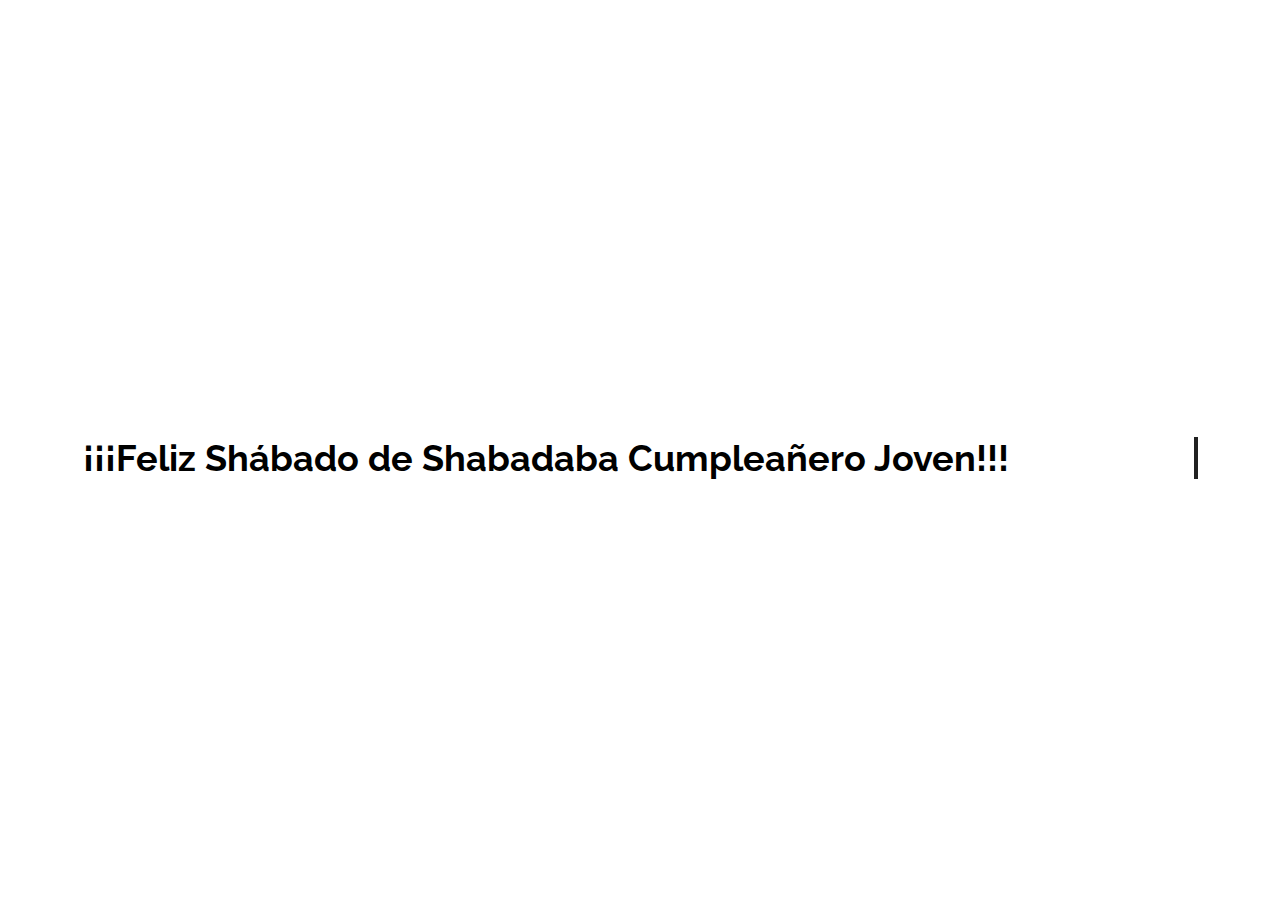
<file: index.html>
<!DOCTYPE html>
<html lang="en">
  <head>
    <meta charset="UTF-8" />
    <meta http-equiv="X-UA-Compatible" content="IE=edge" />
    <meta
      name="viewport"
      content="width=
    , initial-scale=1.0"
    />
    <title>Surprise</title>
    <link rel="stylesheet" href="styles.css" />
  </head>
  <body>
    <link
      rel="stylesheet"
      href="https://fonts.googleapis.com/css?family=Raleway:400,400i,700"
    />
    <div class="container">
      <div class="typewriter">
        ¡¡¡Feliz Shábado de Shabadaba Cumpleañero Joven!!!
      </div>
    </div>
    <script>
      document.getElementById('vid1').currentTime = 50;
    </script>
    <script src="script.js"></script>
  </body>
</html>
</file>
<file: styles.css>
.container {
  display: flex;
  justify-content: center;
  align-items: center;
  height: 100vh;
  font-size: clamp(2rem, 2.8vw, 5rem);
  font-family: Raleway;
  font-weight: bold;
}

.typewriter {
	width: 50.5ch;
	white-space: nowrap;
	overflow: hidden;
	border-right: 4px solid #212121;
	animation: cursor 1s step-start infinite, 
    text 5s steps(18) alternate infinite;
}

@keyframes cursor {
	0%, 100% { 
    border-color: #212121; 
  }
}

@keyframes text {
	0% { 
    width: 0; 
  }
	100% { 
    width: 44ch; 
  }
}
</file>
